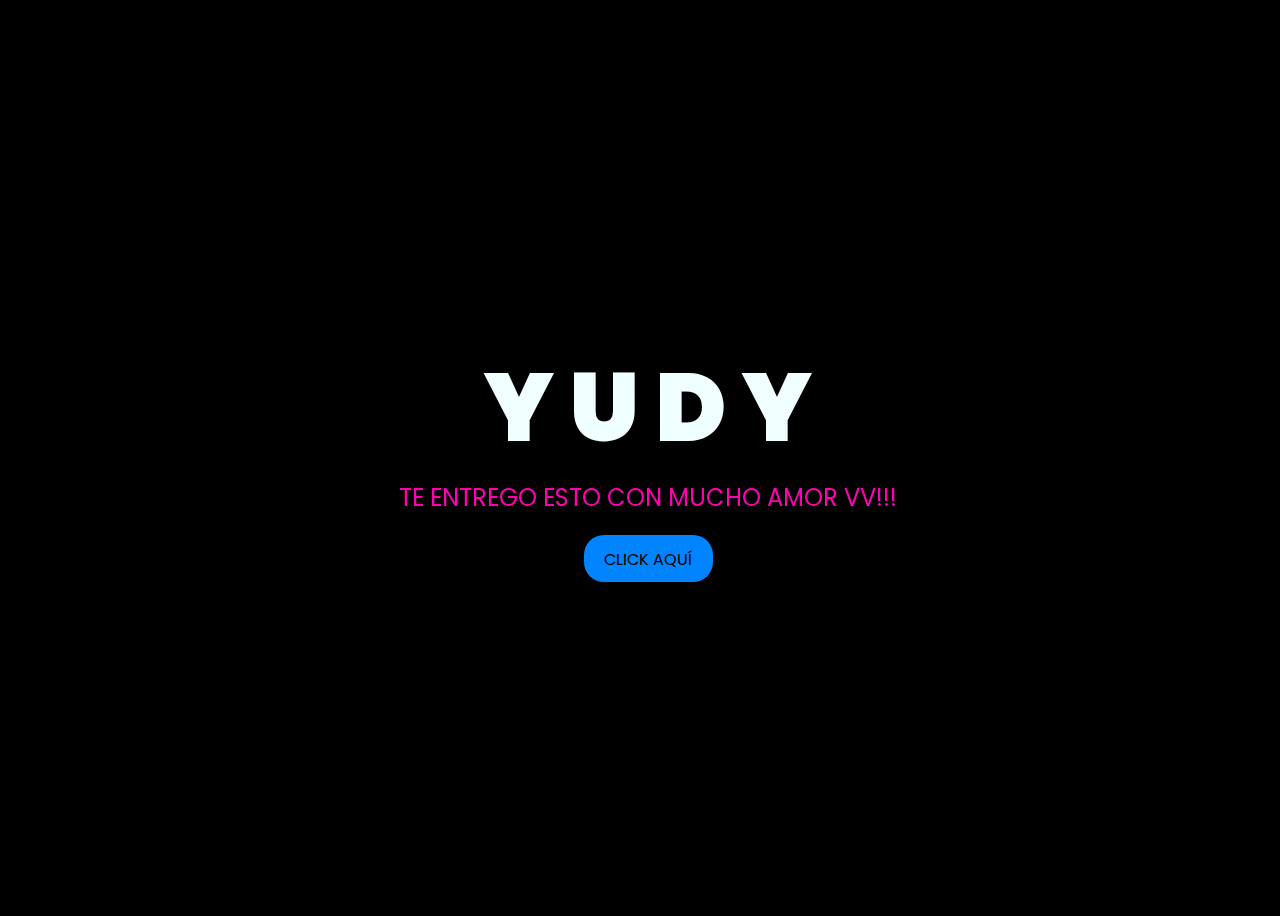
<file: Index.html>
<!DOCTYPE html>
<html lang="es">
<head>
    <meta charset="UTF-8">
    <meta http-equiv="X-UA-Compatible" content="IE=edge">
    <meta name="viewport" content="width=device-width, initial-scale=1.0">
    <link rel="stylesheet" href="DATOS/css/style.css">
    <link rel="icon" href="DATOS/img/flowers.png" type="image/x-icon">
    <title>FLORES</title>
</head>
<body>
    <div class="greetings">

        <span>Y</span>
        <span>U</span>
	    <span>D</span>
        <span>Y</span>
        <span></span>
    </div>
    <div class="greetings">
        <span></span>
        <span></span>
        <span></span>
        <span></span>
        <span></span>
        <span></span>
    </div>
    <div class="description">
        <span>TE ENTREGO ESTO CON MUCHO AMOR VV!!!</span>
    </div>
    <div class="button">
        <button>
            <a href="DATOS/FLORES.html">CLICK AQUÍ</a>
        </button>
    </div>
</body>
</html>
</file>
<file: DATOS/css/style.css>
@import url('https://fonts.googleapis.com/css2?family=Poppins:ital,wght@0,500;1,900&display=swap');
*{
    font-family: 'Poppins',cursive;
}
body{
    color: azure;
    width: 100%;
    height: 100vh;
    display: flex;
    flex-direction: column;
    align-items: center;
    justify-content: center;
    background-color: black;
}
.greetings{
    font-size: 6rem;
    font-weight: 900;
}
.greetings > span{
    animation: glow 2.5s ease-in-out infinite;
}
@keyframes glow{
    0%, 100%{
        color: #fff;
        text-shadow: 0 0 12px #00d9ff, 0 0 50px #0ed4f7, 0 0 100px #33e0f7;
    }
    10%, 90%{
        color: hsla(0, 2%, 40%, 0);
        text-shadow: none;
    }
}
.greetings > span:nth-child(2){
    animation-delay: .2s ;
}
.greetings > span:nth-child(3){
    animation-delay: .4s ;
}
.greetings > span:nth-child(4){
    animation-delay: .6s;
}
.greetings > span:nth-child(5){
    animation-delay: .8s;
}

.description{
    font-size: 1.5rem;
    margin-bottom: 20px;
}

.button a{
    text-decoration: none;
    font-size: 1rem;
    color: #111;
}

@media screen and (max-width:574px){
    .greetings{
        display: block;
        font-size: 3rem;
        font-weight: 500;
        text-align: center;
    }
    .description{
        font-size: 1rem;
    }
    
    .button a{
        font-size: .5rem;
    }
}

.description{
    color: #ff00b3;
}

/* Estilo para el botón */
.button button {
    background-color: rgb(0, 132, 255); /* Fondo amarillo */
    border: none; /* Sin bordes */
    padding: 10px 20px; /* Ajusta el relleno según tu preferencia */
    font-size: 18px; /* Tamaño de fuente */
    cursor: pointer;
    position: relative; /* Necesario para el resplandor */
    border-radius: 20px; /* Esquinas redondeadas */
    transition: background-color 0.3s ease-in-out; /* Transición suave para el color de fondo */
  }
  
  /* Estilo para el enlace dentro del botón */
  .button button a {
    text-decoration: none; /* Elimina el subrayado del enlace */
    color: inherit; /* Hereda el color del texto del botón */
  }
  
  /* Efecto de resplandor al pasar el cursor sobre el botón */
  .button button:hover {
    background-color: rgb(255, 0, 119); /* Cambia el color de fondo al pasar el mouse a naranja */
    box-shadow: 0 0 10px rgb(152, 107, 224), 0 0 20px rgb(170, 73, 199), 0 0 30px rgb(88, 170, 163); /* Efecto de resplandor amarillo */
  }

 /* Añade esto al final de tu CSS */
body {
    position: relative;
    overflow: hidden; /* Añade esto */
}

body::before {
    content: '';
    position: fixed;
    top: 0;
    left: 0;
    width: 100%;
    height: 100%;
    background-color: black;
    z-index: -2;
}
</file>
